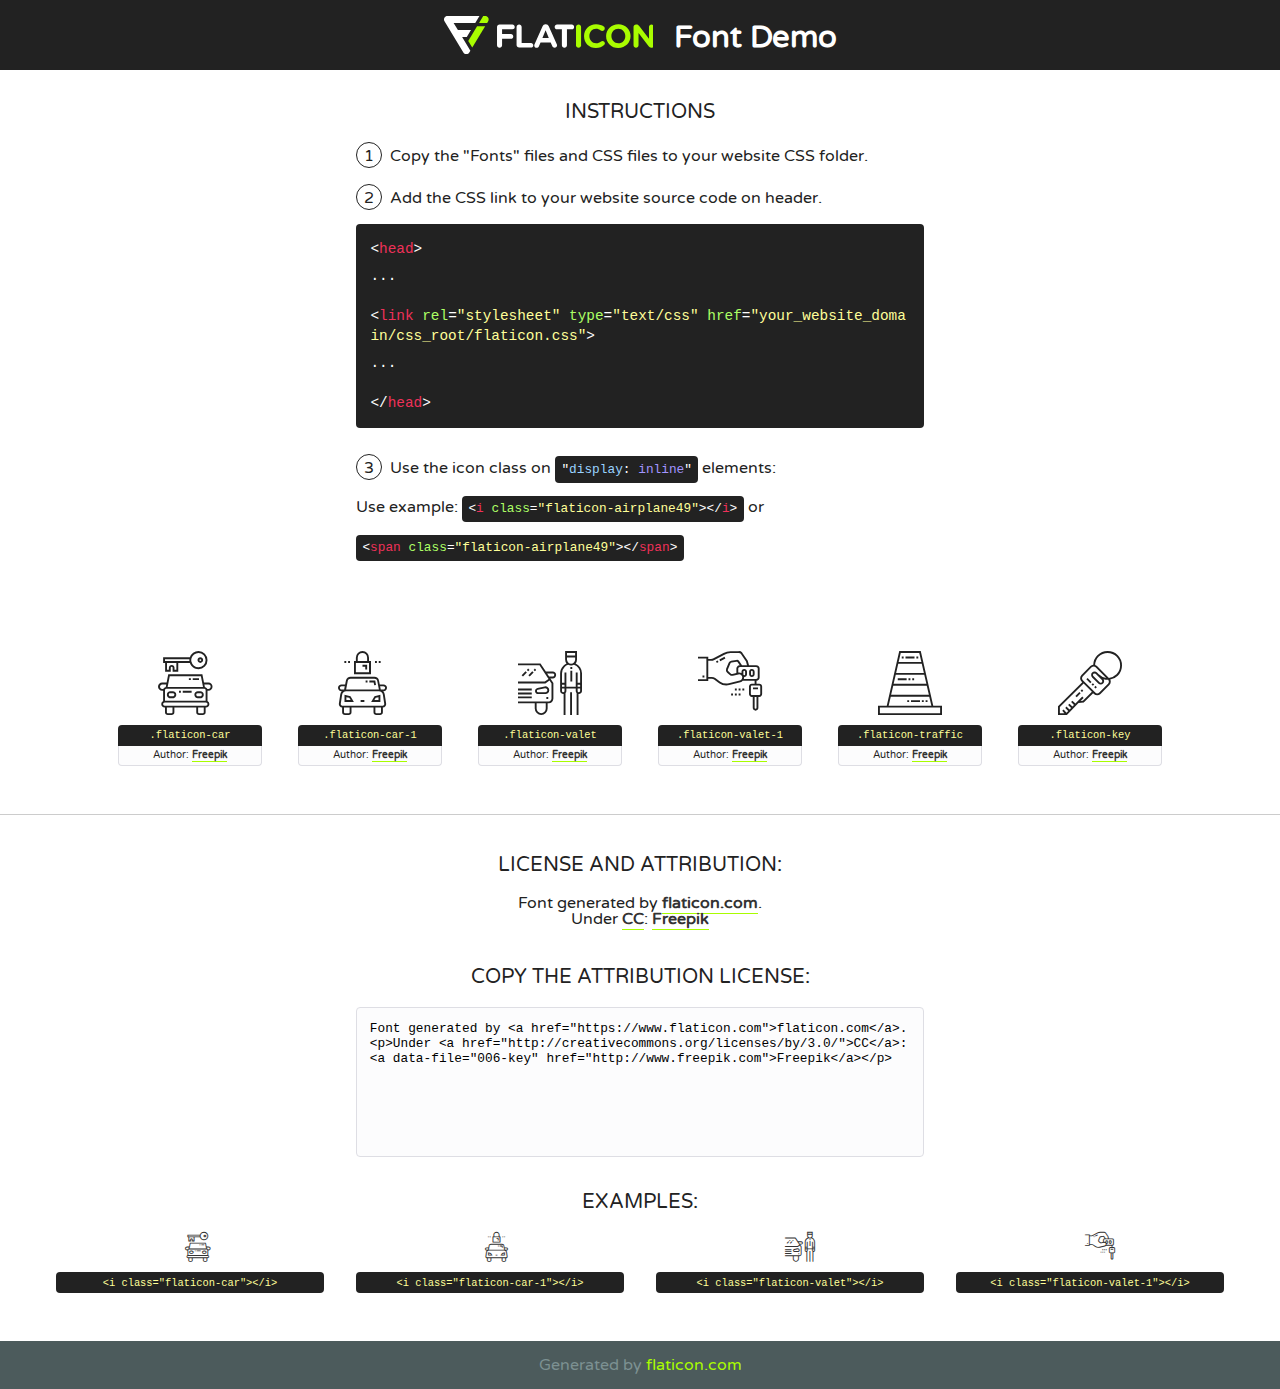
<file: static/fonts/flaticon/font/flaticon.html>
<!DOCTYPE html>
<!--
  Flaticon icon font: Flaticon
  Creation date: 18/07/2019 07:36
-->
<html>
<!DOCTYPE html>
<html>

<head>
    <title>Flaticon WebFont</title>
    <link href="http://fonts.googleapis.com/css?family=Varela+Round" rel="stylesheet" type="text/css" />
    <link rel="stylesheet" type="text/css" href="flaticon.css">
    <meta charset="UTF-8">
    <style>
    html, body, div, span, applet, object, iframe,
    h1, h2, h3, h4, h5, h6, p, blockquote, pre,
    a, abbr, acronym, address, big, cite, code,
    del, dfn, em, img, ins, kbd, q, s, samp,
    small, strike, strong, sub, sup, tt, var,
    b, u, i, center,
    dl, dt, dd, ol, ul, li,
    fieldset, form, label, legend,
    table, caption, tbody, tfoot, thead, tr, th, td,
    article, aside, canvas, details, embed, 
    figure, figcaption, footer, header, hgroup, 
    menu, nav, output, ruby, section, summary,
    time, mark, audio, video {
        margin: 0;
        padding: 0;
        border: 0;
        font-size: 100%;
        font: inherit;
        vertical-align: baseline;
    }
    /* HTML5 display-role reset for older browsers */
    article, aside, details, figcaption, figure, 
    footer, header, hgroup, menu, nav, section {
        display: block;
    }
    body {
        line-height: 1;
    }
    ol, ul {
        list-style: none;
    }
    blockquote, q {
        quotes: none;
    }
    blockquote:before, blockquote:after,
    q:before, q:after {
        content: '';
        content: none;
    }
    table {
        border-collapse: collapse;
        border-spacing: 0;
    }
    body {
        font-family: 'Varela Round', Helvetica, Arial, sans-serif;
        font-size: 16px;
        color: #222;
    }
    a {
        color: #333;
        border-bottom: 1px solid #a9fd00;
        font-weight: bold;
        text-decoration: none;
    }
    * {
        -moz-box-sizing: border-box;
        -webkit-box-sizing: border-box;
        box-sizing: border-box;
        margin: 0;
        padding: 0;
    }
    [class^="flaticon-"]:before, [class*=" flaticon-"]:before, [class^="flaticon-"]:after, [class*=" flaticon-"]:after {
        font-family: Flaticon;
        font-size: 30px;
        font-style: normal;
        margin-left: 20px;
        color: #333;
    }
    .wrapper {
        max-width: 600px;
        margin: auto;
        padding: 0 1em;
    }
    .title {
        font-size: 1.25em;
        text-align: center;
        margin-bottom: 1em;
        text-transform: uppercase;
    }
    header {
        text-align: center;
        background-color: #222;
        color: #fff;
        padding: 1em;
    }
    header .logo {
        width: 210px;
        height: 38px;
        display: inline-block;
        vertical-align: middle;
        margin-right: 1em;
        border: none;
    }
    header strong {
        font-size: 1.95em;
        font-weight: bold;
        vertical-align: middle;
        margin-top: 5px;
        display: inline-block;
    }
    .demo {
        margin: 2em auto;
        line-height: 1.25em;
    }
    .demo ul li {
        margin-bottom: 1em;
    }
    .demo ul li .num {
        color: #222;
        border-radius: 20px;
        display: inline-block;
        width: 26px;
        padding: 3px;
        height: 26px;
        text-align: center;
        margin-right: 0.5em;
        border: 1px solid #222;
    }
    .demo ul li code {
        background-color: #222;
        border-radius: 4px;
        padding: 0.25em 0.5em;
        display: inline-block;
        color: #fff;
        font-family: Consolas,Monaco,Lucida Console,Liberation Mono,DejaVu Sans Mono,Bitstream Vera Sans Mono,Courier New, monospace;
        font-weight: lighter;
        margin-top: 1em;
        font-size: 0.8em;
        word-break: break-all;
    }
    .demo ul li code.big {
        padding: 1em;
        font-size: 0.9em;
    }
    .demo ul li code .red {
        color: #EF3159;
    }
    .demo ul li code .green {
        color: #ACFF65;
    }
    .demo ul li code .yellow {
        color: #FFFF99;
    }
    .demo ul li code .blue {
        color: #99D3FF;
    }
    .demo ul li code .purple {
        color: #A295FF;
    }
    .demo ul li code .dots {
        margin-top: 0.5em;
        display: block;
    }
    #glyphs {
        border-bottom: 1px solid #ccc;
        padding: 2em 0;
        text-align: center;
    }
    .glyph {
        display: inline-block;
        width: 9em;
        margin: 1em;
        text-align: center;
        vertical-align: top;
        background: #FFF;
    }
    .glyph .glyph-icon {
        padding: 10px;
        display: block;
        font-family:"Flaticon";
        font-size: 64px;
        line-height: 1;
    }
    .glyph .glyph-icon:before {
        font-size: 64px;
        color: #222;
        margin-left: 0;
    }
    .class-name {
        font-size: 0.65em;
        background-color: #222;
        color: #fff;
        border-radius: 4px 4px 0 0;
        padding: 0.5em;
        color: #FFFF99;
        font-family: Consolas,Monaco,Lucida Console,Liberation Mono,DejaVu Sans Mono,Bitstream Vera Sans Mono,Courier New, monospace;
    }
    .author-name {
        font-size: 0.6em;
        background-color: #fcfcfd;
        border: 1px solid #DEDEE4;
        border-top: 0;
        border-radius: 0 0 4px 4px;
        padding: 0.5em;
    }
    .class-name:last-child {
        font-size: 10px;
        color:#888;
    }
    .class-name:last-child a {
        font-size: 10px;
        color:#555;
    }
    .class-name:last-child a:hover {
        color:#a9fd00;
    }
    .glyph > input {
        display: block;
        width: 100px;
        margin: 5px auto;
        text-align: center;
        font-size: 12px;
        cursor: text;
    }
    .glyph > input.icon-input {
        font-family:"Flaticon";
        font-size: 16px;
        margin-bottom: 10px;
    }
    .attribution .title {
        margin-top: 2em;
    }
    .attribution textarea {
        background-color: #fcfcfd;
        padding: 1em;
        border: none;
        box-shadow: none;
        border: 1px solid #DEDEE4;
        border-radius: 4px;
        resize: none;
        width: 100%;
        height: 150px;
        font-size: 0.8em;
        font-family: Consolas,Monaco,Lucida Console,Liberation Mono,DejaVu Sans Mono,Bitstream Vera Sans Mono,Courier New, monospace;
        -webkit-appearance: none;
    }
    .iconsuse {
        margin: 2em auto;
        text-align: center;
        max-width: 1200px;
    }
    .iconsuse:after {
        content: '';
        display: table;
        clear: both;
    }
    .iconsuse .image {
        float: left;
        width: 25%;
        padding: 0 1em;
    }
    .iconsuse .image p {
        margin-bottom: 1em;
    }
    .iconsuse .image span {
        display: block;
        font-size: 0.65em;
        background-color: #222;
        color: #fff;
        border-radius: 4px;
        padding: 0.5em;
        color: #FFFF99;
        margin-top: 1em;
        font-family: Consolas,Monaco,Lucida Console,Liberation Mono,DejaVu Sans Mono,Bitstream Vera Sans Mono,Courier New, monospace;
    }
    #footer {
        text-align: center;
        background-color: #4C5B5C;
        color: #7c9192;
        padding: 1em;
    }
    #footer a {
        border: none;
        color: #a9fd00;
        font-weight: normal;
    }
    @media (max-width: 960px) {
        .iconsuse .image {
            width: 50%;
        }
    }
    @media (max-width: 560px) {
        .iconsuse .image {
            width: 100%;
        }
    }
    </style>
</head>

<body class="characters-off">

    <header>
        <a href="https://www.flaticon.com" target="_blank" class="logo">
            <svg version="1.1" xmlns="http://www.w3.org/2000/svg" xmlns:xlink="http://www.w3.org/1999/xlink" xmlns:a="http://ns.adobe.com/AdobeSVGViewerExtensions/3.0/" viewBox="0 0 560.875 102.036" enable-background="new 0 0 560.875 102.036" xml:space="preserve">
                <defs>
                </defs>
                <g>
                    <g class="letters">
                        <path fill="#ffffff" d="M141.596,29.675c0-3.777,2.985-6.767,6.764-6.767h34.438c3.426,0,6.15,2.728,6.15,6.15
                        c0,3.43-2.724,6.149-6.15,6.149h-27.674v13.091h23.719c3.429,0,6.151,2.724,6.151,6.15c0,3.43-2.723,6.149-6.151,6.149h-23.719
                        v17.574c0,3.773-2.986,6.761-6.764,6.761c-3.779,0-6.764-2.989-6.764-6.761V29.675z"></path>
                        <path fill="#ffffff" d="M193.844,29.149c0-3.781,2.985-6.767,6.764-6.767c3.776,0,6.763,2.985,6.763,6.767v42.957h25.039
                        c3.426,0,6.149,2.726,6.149,6.153c0,3.425-2.723,6.15-6.149,6.15h-31.802c-3.779,0-6.764-2.986-6.764-6.768V29.149z"></path>
                        <path fill="#ffffff" d="M241.891,75.71l21.438-48.407c1.492-3.341,4.215-5.357,7.906-5.357h0.792
                        c3.686,0,6.323,2.017,7.815,5.357l21.439,48.407c0.436,0.967,0.701,1.845,0.701,2.723c0,3.602-2.809,6.501-6.414,6.501
                        c-3.161,0-5.269-1.845-6.499-4.655l-4.132-9.661h-27.059l-4.301,10.102c-1.144,2.631-3.426,4.214-6.237,4.214
                        c-3.517,0-6.24-2.81-6.24-6.325C241.1,77.64,241.451,76.677,241.891,75.71z M279.932,58.666l-8.521-20.297l-8.526,20.297H279.932
                        z"></path>
                        <path fill="#ffffff" d="M314.864,35.387H301.86c-3.429,0-6.239-2.813-6.239-6.238c0-3.429,2.811-6.24,6.239-6.24h39.533
                        c3.426,0,6.237,2.811,6.237,6.24c0,3.425-2.811,6.238-6.237,6.238h-13.001v42.785c0,3.773-2.99,6.761-6.764,6.761
                        c-3.779,0-6.764-2.989-6.764-6.761V35.387z"></path>
                        <path fill="#A9FD00" d="M352.615,29.149c0-3.781,2.985-6.767,6.767-6.767c3.774,0,6.761,2.985,6.761,6.767v49.024
                        c0,3.773-2.987,6.761-6.761,6.761c-3.781,0-6.767-2.989-6.767-6.761V29.149z"></path>
                        <path fill="#A9FD00" d="M374.132,53.836v-0.179c0-17.481,13.178-31.801,32.065-31.801c9.22,0,15.459,2.458,20.557,6.238
                        c1.402,1.054,2.637,2.985,2.637,5.357c0,3.692-2.985,6.59-6.681,6.59c-1.845,0-3.071-0.702-4.044-1.319
                        c-3.776-2.813-7.729-4.393-12.562-4.393c-10.364,0-17.831,8.611-17.831,19.154v0.173c0,10.542,7.291,19.329,17.831,19.329
                        c5.715,0,9.492-1.756,13.359-4.834c1.049-0.874,2.458-1.491,4.039-1.491c3.429,0,6.325,2.813,6.325,6.236
                        c0,2.106-1.056,3.78-2.282,4.834c-5.539,4.834-12.036,7.733-21.878,7.733C387.572,85.464,374.132,71.493,374.132,53.836z"></path>
                        <path fill="#A9FD00" d="M433.009,53.836v-0.179c0-17.481,13.79-31.801,32.766-31.801c18.981,0,32.592,14.143,32.592,31.628v0.173
                        c0,17.483-13.785,31.807-32.769,31.807C446.625,85.464,433.009,71.32,433.009,53.836z M484.224,53.836v-0.179
                        c0-10.539-7.725-19.326-18.626-19.326c-10.893,0-18.449,8.611-18.449,19.154v0.173c0,10.542,7.73,19.329,18.626,19.329
                        C476.676,72.986,484.224,64.378,484.224,53.836z"></path>
                        <path fill="#A9FD00" d="M506.233,29.321c0-3.774,2.99-6.763,6.767-6.763h1.401c3.252,0,5.183,1.583,7.029,3.953l26.093,34.265
                        V29.059c0-3.692,2.99-6.677,6.681-6.677c3.683,0,6.671,2.985,6.671,6.677v48.934c0,3.78-2.987,6.765-6.764,6.765h-0.436
                        c-3.257,0-5.188-1.581-7.034-3.953l-27.056-35.492v32.944c0,3.687-2.985,6.676-6.678,6.676c-3.683,0-6.673-2.989-6.673-6.676
                        V29.321z"></path>
                    </g>
                    <g class="insignia">
                        <path fill="#ffffff" d="M48.372,56.137h12.517l11.156-18.537H37.186L25.688,18.539h57.825L94.668,0H9.271
                        C5.925,0,2.842,1.801,1.198,4.716c-1.644,2.907-1.593,6.482,0.134,9.343l50.38,83.501c1.678,2.781,4.689,4.476,7.938,4.476
                        c3.246,0,6.257-1.695,7.935-4.476l2.898-4.804L48.372,56.137z"></path>
                        <g class="i">
                            <path fill="#A9FD00" d="M93.575,18.539h0.031v0.004l21.652,0.004l2.705-4.488c1.727-2.861,1.778-6.436,0.133-9.343
                            C116.454,1.801,113.371,0,110.026,0h-5.294L93.575,18.539z"></path>
                            <polygon fill="#A9FD00" points="88.291,27.356 64.725,66.486 75.519,84.404 109.942,27.356"></polygon>
                        </g>
                    </g>
                </g>
            </svg>
        </a>
        <strong>Font Demo</strong>
    </header>


    <section class="demo wrapper">

        <p class="title">Instructions</p>

        <ul>
            <li>
                <span class="num">1</span>Copy the "Fonts" files and CSS files to your website CSS folder.
            </li>
            <li>
                <span class="num">2</span>Add the CSS link to your website source code on header.
                <code class="big">
                    &lt;<span class="red">head</span>&gt;
                    <br/><span class="dots">...</span>
                    <br/>&lt;<span class="red">link</span> <span class="green">rel</span>=<span class="yellow">"stylesheet"</span> <span class="green">type</span>=<span class="yellow">"text/css"</span> <span class="green">href</span>=<span class="yellow">"your_website_domain/css_root/flaticon.css"</span>&gt;
                    <br/><span class="dots">...</span>
                    <br/>&lt;/<span class="red">head</span>&gt;
                </code>
            </li>

            <li>
                <p>
                    <span class="num">3</span>Use the icon class on <code>"<span class="blue">display</span>:<span class="purple"> inline</span>"</code> elements:
                    <br />
                    Use example: <code>&lt;<span class="red">i</span> <span class="green">class</span>=<span class="yellow">&quot;flaticon-airplane49&quot;</span>&gt;&lt;/<span class="red">i</span>&gt;</code> or <code>&lt;<span class="red">span</span> <span class="green">class</span>=<span class="yellow">&quot;flaticon-airplane49&quot;</span>&gt;&lt;/<span class="red">span</span>&gt;</code>
            </li>
        </ul>

    </section>




   <section id="glyphs">          
    
      
        <div class="glyph"><div class="glyph-icon flaticon-car"></div>
            <div class="class-name">.flaticon-car</div>
            <div class="author-name">Author: <a data-file="001-car" href="http://www.freepik.com">Freepik</a> </div> 
        </div>        
        
        <div class="glyph"><div class="glyph-icon flaticon-car-1"></div>
            <div class="class-name">.flaticon-car-1</div>
            <div class="author-name">Author: <a data-file="002-car-1" href="http://www.freepik.com">Freepik</a> </div> 
        </div>        
        
        <div class="glyph"><div class="glyph-icon flaticon-valet"></div>
            <div class="class-name">.flaticon-valet</div>
            <div class="author-name">Author: <a data-file="003-valet" href="http://www.freepik.com">Freepik</a> </div> 
        </div>        
        
        <div class="glyph"><div class="glyph-icon flaticon-valet-1"></div>
            <div class="class-name">.flaticon-valet-1</div>
            <div class="author-name">Author: <a data-file="004-valet-1" href="http://www.freepik.com">Freepik</a> </div> 
        </div>        
        
        <div class="glyph"><div class="glyph-icon flaticon-traffic"></div>
            <div class="class-name">.flaticon-traffic</div>
            <div class="author-name">Author: <a data-file="005-traffic" href="http://www.freepik.com">Freepik</a> </div> 
        </div>        
        
        <div class="glyph"><div class="glyph-icon flaticon-key"></div>
            <div class="class-name">.flaticon-key</div>
            <div class="author-name">Author: <a data-file="006-key" href="http://www.freepik.com">Freepik</a> </div> 
        </div>        
        

    </section>



    <section class="attribution wrapper"   style="text-align:center;">

      <div class="title">License and attribution:</div><div class="attrDiv">Font generated by <a href="https://www.flaticon.com">flaticon.com</a>. <div><p>Under <a href="http://creativecommons.org/licenses/by/3.0/">CC</a>: <a data-file="006-key" href="http://www.freepik.com">Freepik</a></p>  </div>
      </div>
      <div class="title">Copy the Attribution License:</div>

    <textarea onclick="this.focus();this.select();">Font generated by &lt;a href=&quot;https://www.flaticon.com&quot;&gt;flaticon.com&lt;/a&gt;. <p>Under <a href="http://creativecommons.org/licenses/by/3.0/">CC</a>: <a data-file="006-key" href="http://www.freepik.com">Freepik</a></p>  
     </textarea>

    </section>

    <section class="iconsuse">

          <div class="title">Examples:</div>            
             
            <div class="image">
                <p>
                    <i class="glyph-icon flaticon-car"></i> 
                    <span>&lt;i class=&quot;flaticon-car&quot;&gt;&lt;/i&gt;</span>
                </p>
            </div>
            
            <div class="image">
                <p>
                    <i class="glyph-icon flaticon-car-1"></i> 
                    <span>&lt;i class=&quot;flaticon-car-1&quot;&gt;&lt;/i&gt;</span>
                </p>
            </div>
            
            <div class="image">
                <p>
                    <i class="glyph-icon flaticon-valet"></i> 
                    <span>&lt;i class=&quot;flaticon-valet&quot;&gt;&lt;/i&gt;</span>
                </p>
            </div>
            
            <div class="image">
                <p>
                    <i class="glyph-icon flaticon-valet-1"></i> 
                    <span>&lt;i class=&quot;flaticon-valet-1&quot;&gt;&lt;/i&gt;</span>
                </p>
            </div>
                       
        </div>
                            
    </section>

<div id="footer">
    <div>Generated by <a href="https://www.flaticon.com">flaticon.com</a>
    </div>
</div>



</body>
</html>
</file>
<file: static/fonts/flaticon/font/flaticon.css>
/*
  	Flaticon icon font: Flaticon
  	Creation date: 18/07/2019 07:36
  	*/

@font-face {
  font-family: "Flaticon";
  src: url("./Flaticon.eot");
  src: url("./Flaticon.eot?#iefix") format("embedded-opentype"),
       url("./Flaticon.woff2") format("woff2"),
       url("./Flaticon.woff") format("woff"),
       url("./Flaticon.ttf") format("truetype"),
       url("./Flaticon.svg#Flaticon") format("svg");
  font-weight: normal;
  font-style: normal;
}

@media screen and (-webkit-min-device-pixel-ratio:0) {
  @font-face {
    font-family: "Flaticon";
    src: url("./Flaticon.svg#Flaticon") format("svg");
  }
}

[class^="flaticon-"]:before, [class*=" flaticon-"]:before,
[class^="flaticon-"]:after, [class*=" flaticon-"]:after {   
  font-family: Flaticon;
        font-weight: normal;
  font-variant: normal;
  text-transform: none;
  line-height: 1;

  /* Better Font Rendering =========== */
  -webkit-font-smoothing: antialiased;
  -moz-osx-font-smoothing: grayscale;
}

.flaticon-car:before { content: "\f100"; }
.flaticon-car-1:before { content: "\f101"; }
.flaticon-valet:before { content: "\f102"; }
.flaticon-valet-1:before { content: "\f103"; }
.flaticon-traffic:before { content: "\f104"; }
.flaticon-key:before { content: "\f105"; }
</file>
